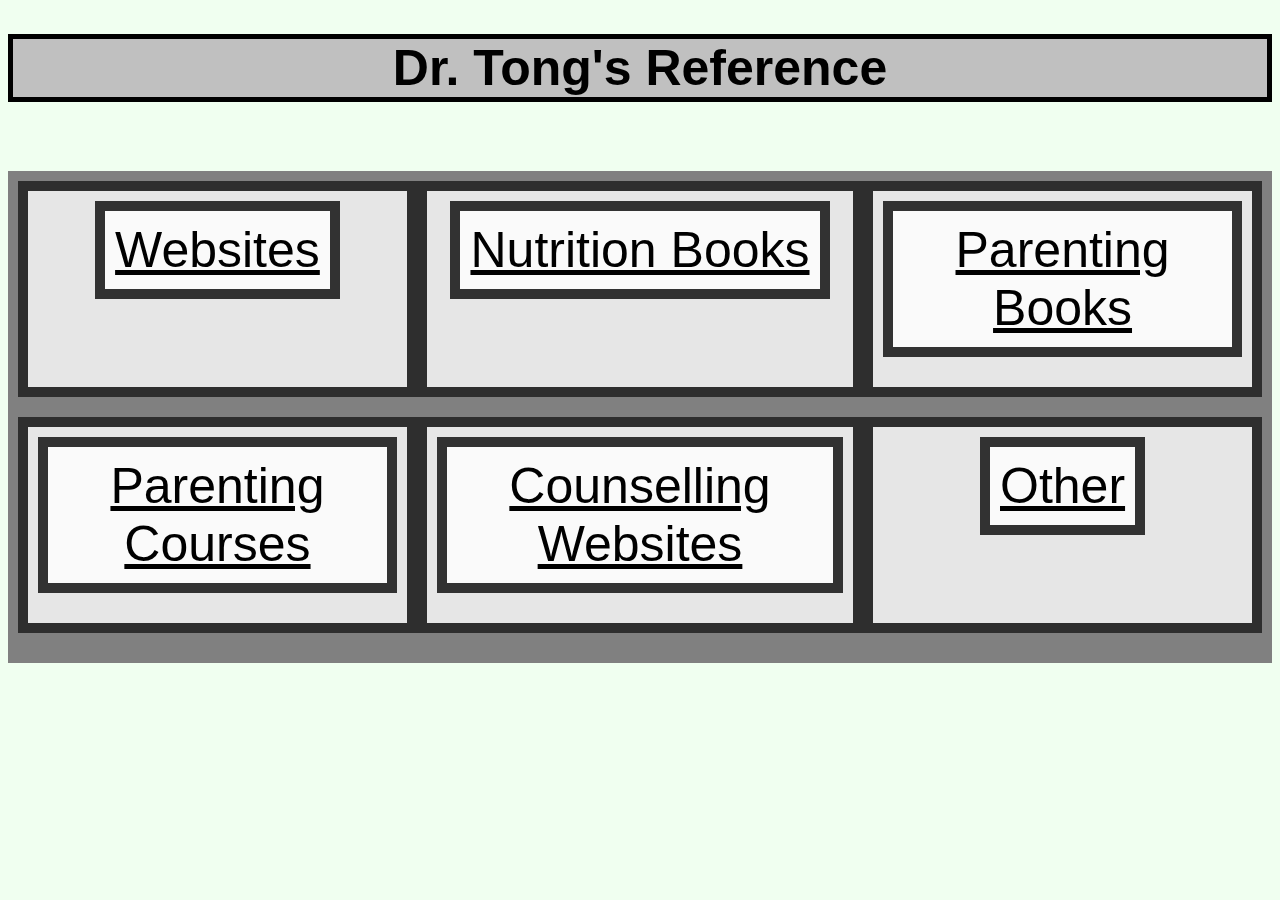
<file: Doctor Website/index.html>
<!DOCTYPE html>
<html lang="en">
<head>
    <meta charset="UTF-8">
    <meta http-equiv="X-UA-Compatible" content="IE=edge">
    <meta name="viewport" content="width=device-width, initial-scale=1.0">
    <title>Dr. Tong - Websites</title>
    <link rel ="stylesheet" href="styles.css">
    <link rel ="stylesheet" href="special.css">
   
    
    
</head>
<body>
   

<h1 class= "title">Dr. Tong's Reference</h1>

<br>
<br>
<div class="grid-container">
    <div class="grid-item"><button class ="grid-item" id ="1"><a href="websites.html">Websites</a></button></div>
    <div class="grid-item"><button class ="grid-item" id ="2"><a href="Nutritionbooks.html">Nutrition Books</a></button></div>
    <div class="grid-item"><button class ="grid-item" id ="3"><a href="Parentingbooks.html">Parenting Books</a></button></div>
    <div class="grid-item"><button class ="grid-item" id ="4"><a href="Parentingcourses.html">Parenting Courses</a></button></div>
    <div class="grid-item"><button class ="grid-item" id ="5"><a href="Counsellingwebsites.html">Counselling Websites</a></button></div>
    <div class="grid-item"><button class ="grid-item" id ="6"><a href="websites.html">Other</a></button></div>

  </div>

    
    
</body>
</html>
</file>
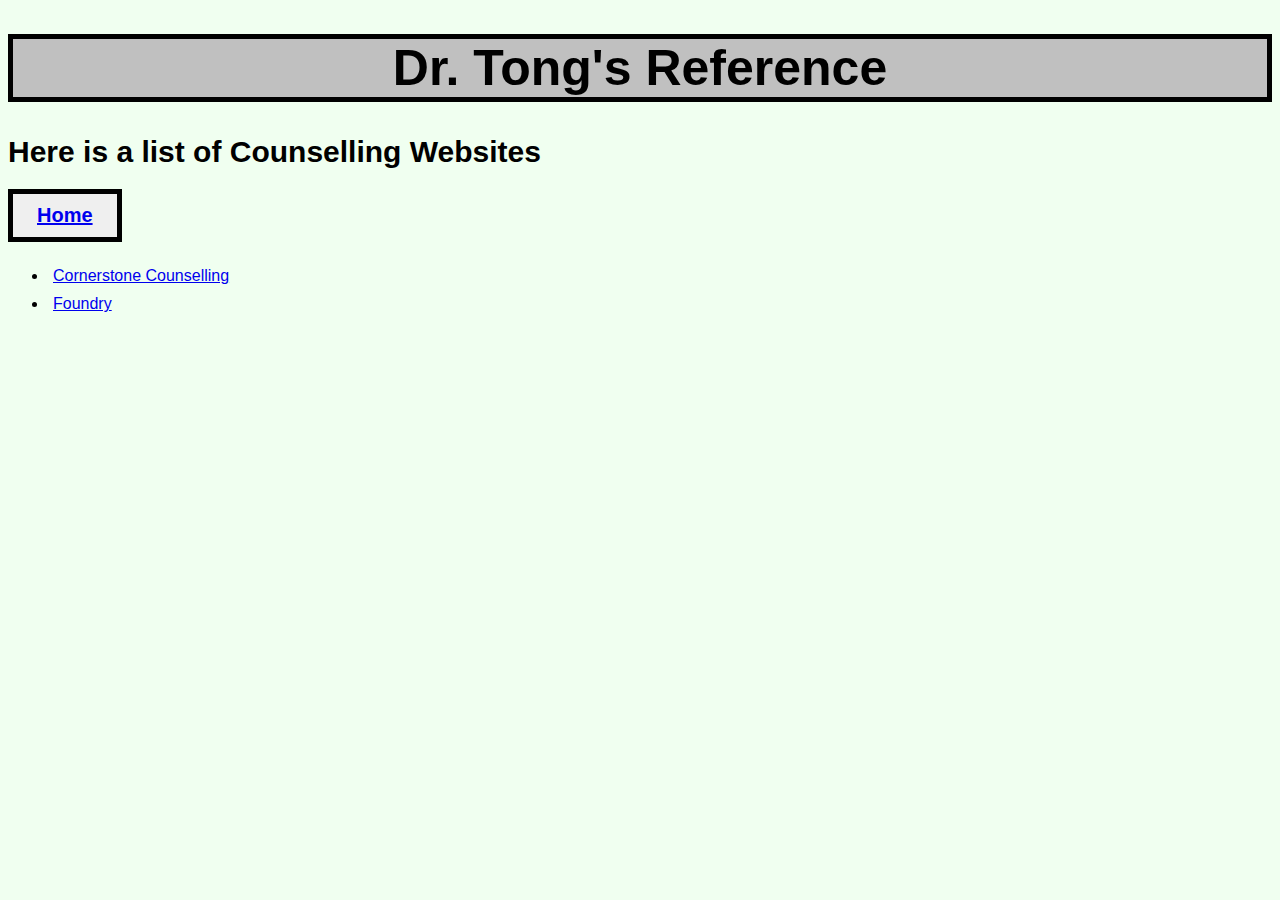
<file: Doctor Website/Counsellingwebsites.html>
<!DOCTYPE html>
<html lang="en">
<head>
    <meta charset="UTF-8">
    <meta http-equiv="X-UA-Compatible" content="IE=edge">
    <meta name="viewport" content="width=device-width, initial-scale=1.0">
    <title>Dr. Tong - Websites</title>
    <link rel ="stylesheet" href="styles.css">
   
    <link rel="icon" href="https://upload.wikimedia.org/wikipedia/commons/c/cb/Pocket-Gopher_Ano-Nuevo-SP.jpg" type="image/x-icon"/>
    
</head>
<body>
   

<h1 class= "title">Dr. Tong's Reference</h1>

<h1 class = "headers" id = "num1"> Here is a list of Counselling Websites</h1>
<h1 class = "headers" id = "num1"> <button id ="specbutton"><a href="index.html">Home</a></button> </h1>

<ul>
    <li class="list4"><a href="https://cornerstonepsychology.ca/">Cornerstone Counselling</a></li>
    <li class="list4"><a href="https://foundrybc.ca/">Foundry</a></li>
</ul>


    
    
</body>
</html>
</file>
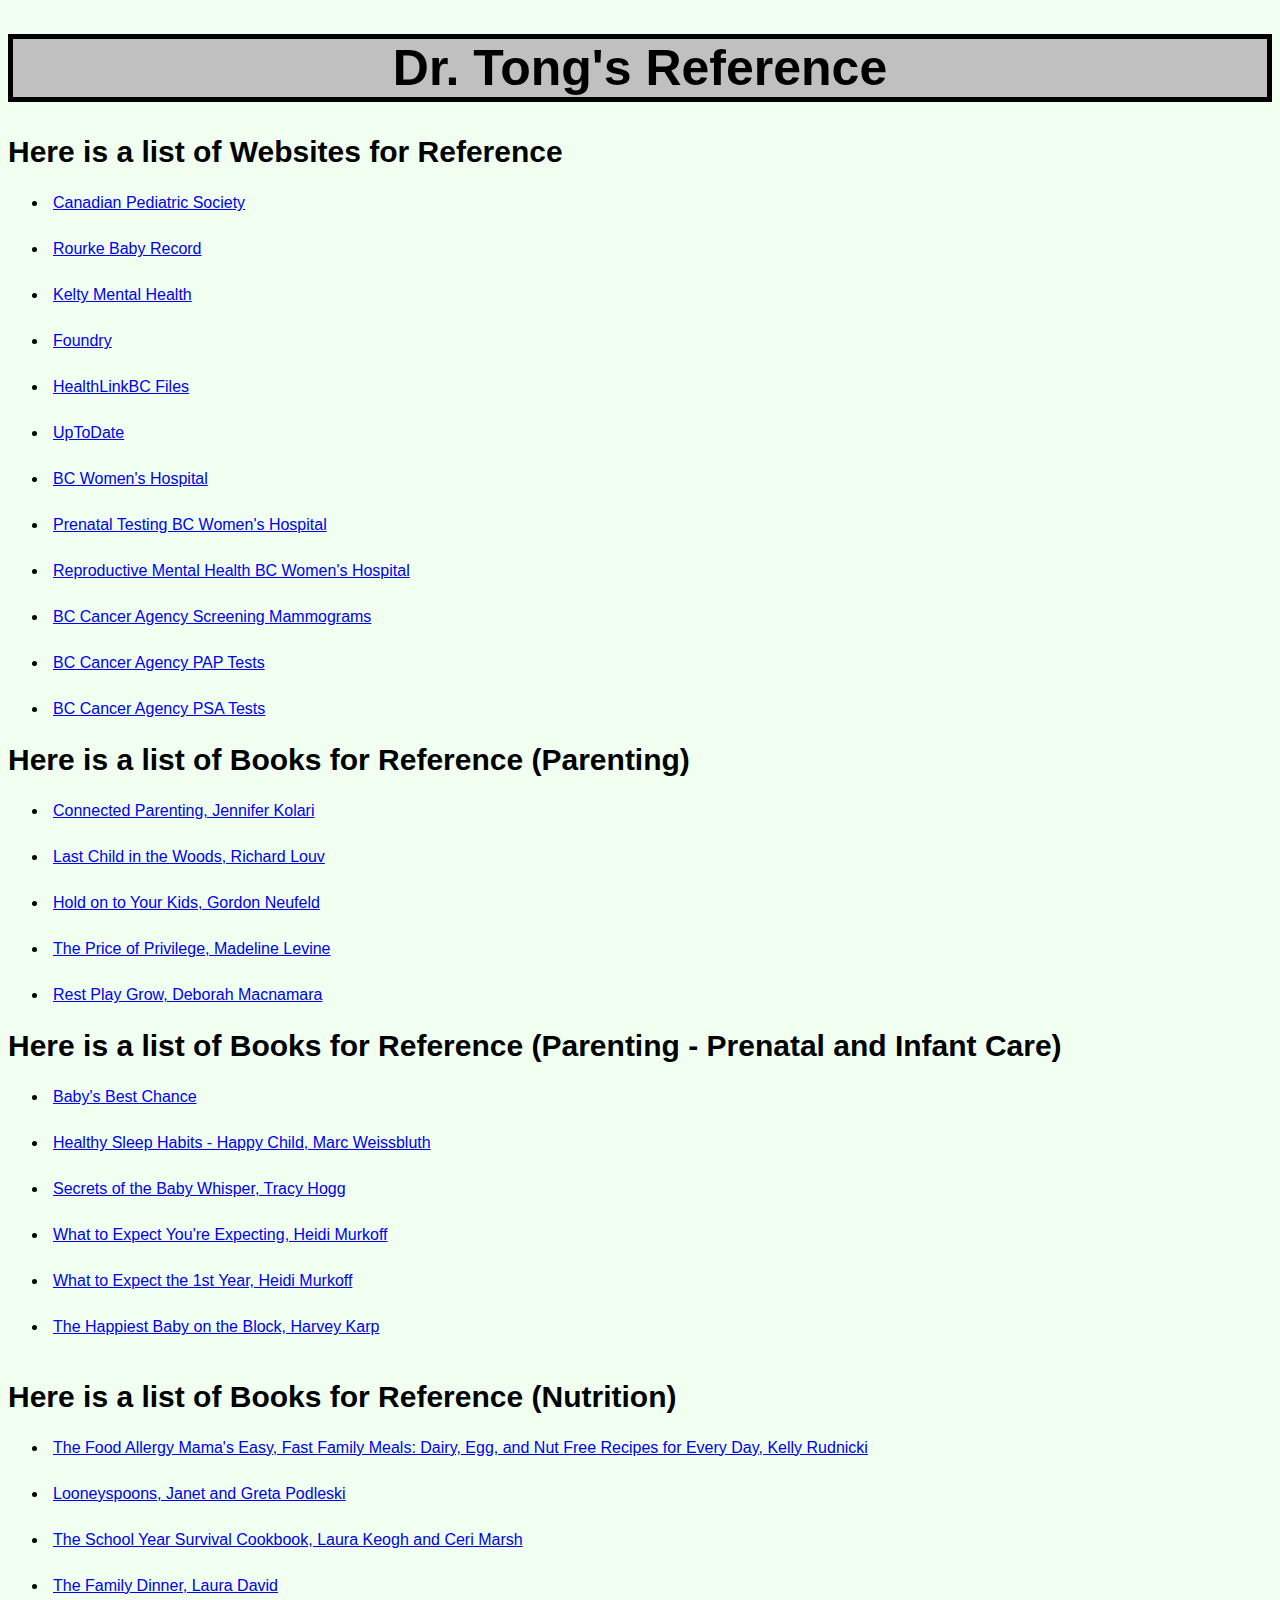
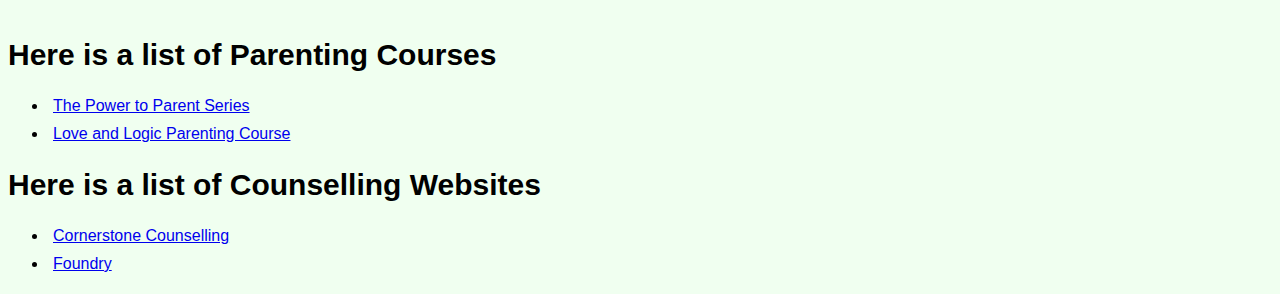
<file: Doctor Website/fullpath.html>
<!DOCTYPE html>
<html lang="en">
<head>
    <meta charset="UTF-8">
    <meta http-equiv="X-UA-Compatible" content="IE=edge">
    <meta name="viewport" content="width=device-width, initial-scale=1.0">
    <title>Dr. Tong - Websites</title>
    <link rel ="stylesheet" href="styles.css">
   
    
    
</head>
<body>
   

<h1 class= "title">Dr. Tong's Reference</h1>
<h1 class = "headers" id = "num1"> Here is a list of Websites for Reference </h1>

<ul>
    <li class="list1"><a href="https://www.cps.ca/">Canadian Pediatric Society</a></li>
    <br>
    <li class="list1"><a href="https://www.rourkebabyrecord.ca/">Rourke Baby Record</a> </li>
    <br>
    <li class="list1"><a href="https://keltymentalhealth.ca/">Kelty Mental Health</a></li>
    <br>
    <li class="list1"><a href="https://foundrybc.ca/">Foundry</a></li>
    <br>
    <li class="list1"> <a href="https://www.healthlinkbc.ca/services-and-resources/healthlinkbc-files">HealthLinkBC Files</a></li>
    <br>
    <li class="list1"><a href ="https://www.uptodate.com/contents/search">UpToDate</a></li>
    <br>
    <li class="list1"><a href="http://www.bcwomens.ca/">BC Women's Hospital</a></li>
    <br>
    <li class="list1"><a href="http://www.bcwomens.ca/our-services/pregnancy-prenatal-care/prenatal-screening">Prenatal Testing BC Women's Hospital</a></li>
    <br>
    <li class="list1"><a href="http://www.bcwomens.ca/our-services/specialized-services/mental-health">Reproductive Mental Health BC Women's Hospital</a></li>
    <br>
    <li class="list1"><a href="http://www.bccancer.bc.ca/screening/breast/get-a-mammogram">BC Cancer Agency Screening Mammograms</a></li>
    <br>
    <li class="list1"><a href="http://www.bccancer.bc.ca/screening/cervix">BC Cancer Agency PAP Tests</a></li>
    <br>
    <li class="list1"><a href="http://www.bccancer.bc.ca/health-info/types-of-cancer/pelvic-area/prostate">BC Cancer Agency PSA Tests</a></li>

</ul>

<h1 class = "headers" id = "num1"> Here is a list of Books for Reference (Parenting)</h1>

<ul>

    <li class= "list2"><a href ="https://www.amazon.ca/Connected-Parenting-How-Raise-Great/dp/0143168770/ref=sr_1_1?dchild=1&gclid=CjwKCAjwj8eJBhA5EiwAg3z0my6sBGltHJVgkOpEsKvNjnEJg5OG9HB1hrjnSOS-B4fDdE8QHSKngBoCUpQQAvD_BwE&hvadid=538274649777&hvdev=c&hvlocphy=9001540&hvnetw=g&hvqmt=e&hvrand=3077538869664329687&hvtargid=kwd-423045030158&hydadcr=8191_9618101&keywords=connected+parenting+jennifer+kolari&qid=1630708406&sr=8-1">Connected Parenting, Jennifer Kolari</a></li>
    <br>
    <li class="list2"><a href="https://www.amazon.ca/Last-Child-Woods-Children-Nature-Deficit/dp/156512605X">Last Child in the Woods, Richard Louv</a></li>
    <br>
    <li class="list2"><a href="https://www.amazon.ca/Hold-Your-Kids-Parents-Matter/dp/0307361969/ref=sr_1_1?dchild=1&keywords=hold+on+to+your+kids&qid=1630708647&s=books&sr=1-1">Hold on to Your Kids, Gordon Neufeld</a></li>
    <br>
    <li class="list2"><a href="https://www.amazon.ca/Price-Privilege-Advantage-Generation-Disconnected/dp/006059585X/ref=sr_1_1?dchild=1&keywords=the+price+of+privilege&qid=1630708760&s=books&sr=1-1">The Price of Privilege, Madeline Levine</a></li>   
    <br>
    <li class="list2"><a href="https://www.amazon.ca/Rest-Play-Grow-Making-Preschoolers/dp/0995051208/ref=sr_1_1?dchild=1&keywords=rest+play+grow&qid=1630708911&s=books&sr=1-1">Rest Play Grow, Deborah Macnamara</a></li> 
    

</ul>

<h1 class = "headers" id = "num1"> Here is a list of Books for Reference (Parenting - Prenatal and Infant Care)</h1>

<ul>
    <li class= "list2"><a href="https://www.amazon.ca/Babys-Best-Chance-Handbook-Pregnancy/dp/0470838574/ref=sr_1_2?dchild=1&keywords=baby%27s+best+chance&qid=1630710397&s=books&sr=1-2">Baby's Best Chance</a></li>
    <br>
    <li class= "list2"><a href="https://www.amazon.ca/Healthy-Sleep-Habits-Happy-Child/dp/0553394800/ref=sr_1_1?dchild=1&keywords=mare+weisbluth&qid=1630710458&s=books&sr=1-1-spell">Healthy Sleep Habits - Happy Child, Marc Weissbluth</a></li>
    <br>
    <li class= "list2"><a href="https://www.amazon.ca/Secrets-Baby-Whisperer-Connect-Communicate/dp/0345479092/ref=sr_1_1?dchild=1&keywords=secret+of+the+baby&qid=1630710557&s=books&sr=1-1">Secrets of the Baby Whisper, Tracy Hogg</a></li>
    <br>
    <li class= "list2"><a href="https://www.amazon.ca/What-Expect-When-Youre-Expecting/dp/0761187480/ref=sr_1_1?dchild=1&keywords=what+to+expect+when+you+are+expecting&qid=1630710598&s=books&sr=1-1">What to Expect You're Expecting, Heidi Murkoff</a></li>
    <br>
    <li class= "list2"><a href="https://www.amazon.ca/What-Expect-First-Year-Third/dp/0761181504/ref=sr_1_1?crid=3V8L6MH07C54I&dchild=1&keywords=what+to+expect+in+the+first+year&qid=1630710651&s=books&sr=1-1">What to Expect the 1st Year, Heidi Murkoff</a></li>
    <br>
    <li class= "list2"><a href="https://www.amazon.ca/Happiest-Block-Revised-Updated-Second/dp/0553393235/ref=sr_1_1?dchild=1&keywords=happiest+baby+of+the+block&qid=1630710691&s=books&sr=1-1">The Happiest Baby on the Block, Harvey Karp</a></li>
    <br>
</ul>




<h1 class = "headers" id = "num1"> Here is a list of Books for Reference (Nutrition)</h1>

<ul>
    <li class ="list3"><a href="https://www.amazon.ca/Food-Allergy-Mamas-Family-Meals/dp/1583335005/ref=sr_1_1?dchild=1&keywords=food+allergy+mama&qid=1630709896&s=books&sr=1-1">The Food Allergy Mama's Easy, Fast Family Meals: Dairy, Egg, and Nut Free Recipes for Every Day, Kelly Rudnicki</a></li>
    <br>
    <li class ="list3"><a href="https://www.amazon.ca/Looneyspoons-Low-Fat-Food-Made-Fun/dp/0968063101/ref=sr_1_2?dchild=1&keywords=looneyspoons&qid=1630710035&s=books&sr=1-2">Looneyspoons, Janet and Greta Podleski</a></li>
    <br>
    <li class ="list3"><a href="https://www.amazon.ca/School-Year-Survival-Cookbook-Sanity-Saving/dp/0147530296/ref=sr_1_2?dchild=1&keywords=the+school+year+survival&qid=1630710085&s=books&sr=1-2">The School Year Survival Cookbook, Laura Keogh and Ceri Marsh</a></li>
    <br>
    <li class ="list3"><a href="https://www.amazon.ca/Family-Dinner-Great-Ways-Connect/dp/0446565466/ref=sr_1_1?dchild=1&keywords=the+family+dinner&qid=1630710164&s=books&sr=1-1">The Family Dinner, Laura David</a></li>
    <br>


</ul>


<h1 class = "headers" id = "num1"> Here is a list of Parenting Courses</h1>

<ul>
    <li class="list4"><a href="https://neufeldinstitute.org/products/dvds/power-to-parent/">The Power to Parent Series</a></li>
    <li class="list4"><a href="https://www.loveandlogic.com/pages/love-and-logic-parenting-online">Love and Logic Parenting Course</a></li>
</ul>


<h1 class = "headers" id = "num1"> Here is a list of Counselling Websites</h1>

<ul>
    <li class="list4"><a href="https://cornerstonepsychology.ca/">Cornerstone Counselling</a></li>
    <li class="list4"><a href="https://foundrybc.ca/">Foundry</a></li>
</ul>


    
    
</body>
</html>
</file>
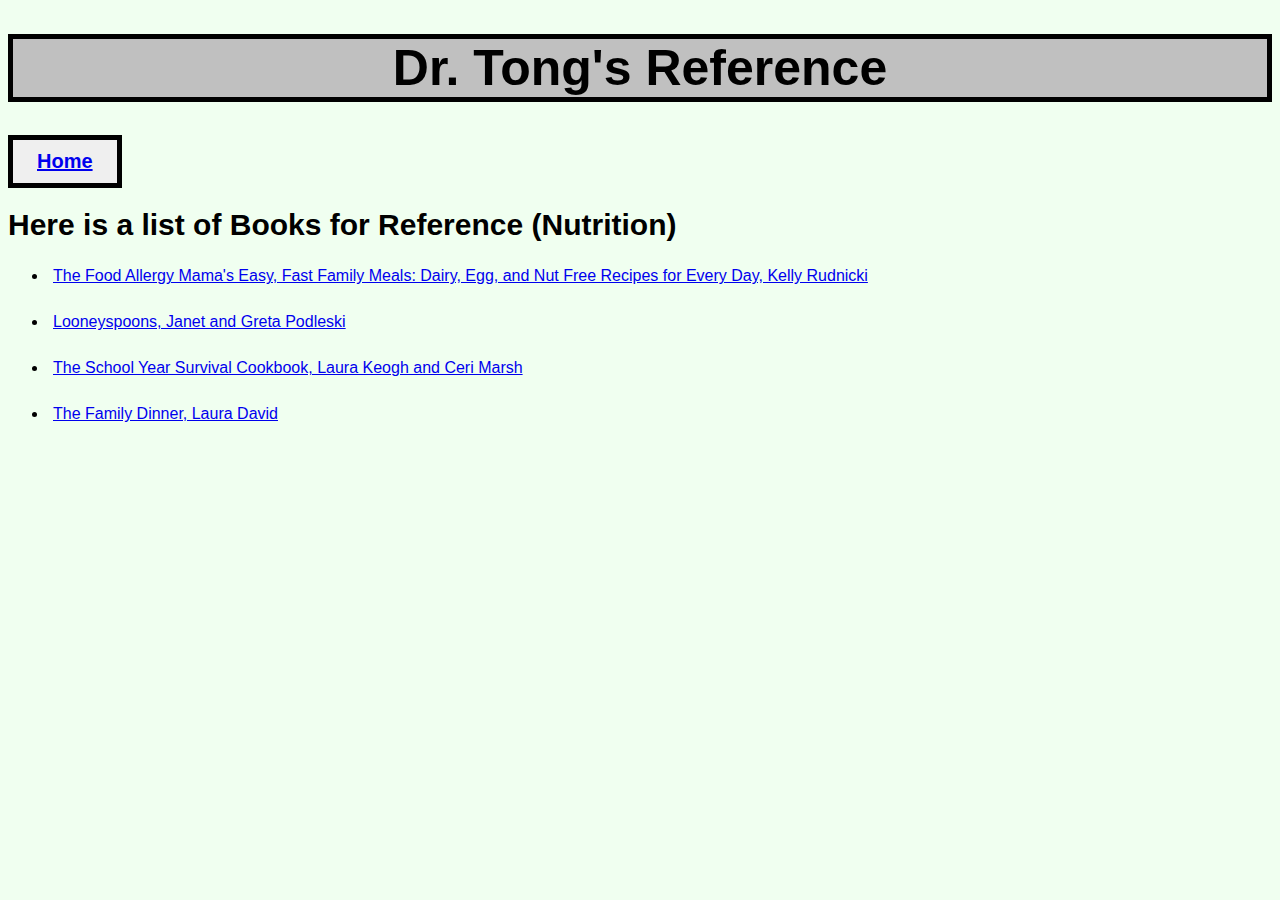
<file: Doctor Website/Nutritionbooks.html>
<!DOCTYPE html>
<html lang="en">
<head>
    <meta charset="UTF-8">
    <meta http-equiv="X-UA-Compatible" content="IE=edge">
    <meta name="viewport" content="width=device-width, initial-scale=1.0">
    <title>Dr. Tong - Websites</title>
    <link rel ="stylesheet" href="styles.css">
   
   
    
</head>
<body>
   

<h1 class= "title">Dr. Tong's Reference</h1>
<h1 class = "headers" id = "num1"> <button id ="specbutton"><a href="index.html">Home</a></button> </h1>
<h1 class = "headers" id = "num1"> Here is a list of Books for Reference (Nutrition)</h1>

<ul>
    <li class ="list3"><a href="https://www.amazon.ca/Food-Allergy-Mamas-Family-Meals/dp/1583335005/ref=sr_1_1?dchild=1&keywords=food+allergy+mama&qid=1630709896&s=books&sr=1-1">The Food Allergy Mama's Easy, Fast Family Meals: Dairy, Egg, and Nut Free Recipes for Every Day, Kelly Rudnicki</a></li>
    <br>
    <li class ="list3"><a href="https://www.amazon.ca/Looneyspoons-Low-Fat-Food-Made-Fun/dp/0968063101/ref=sr_1_2?dchild=1&keywords=looneyspoons&qid=1630710035&s=books&sr=1-2">Looneyspoons, Janet and Greta Podleski</a></li>
    <br>
    <li class ="list3"><a href="https://www.amazon.ca/School-Year-Survival-Cookbook-Sanity-Saving/dp/0147530296/ref=sr_1_2?dchild=1&keywords=the+school+year+survival&qid=1630710085&s=books&sr=1-2">The School Year Survival Cookbook, Laura Keogh and Ceri Marsh</a></li>
    <br>
    <li class ="list3"><a href="https://www.amazon.ca/Family-Dinner-Great-Ways-Connect/dp/0446565466/ref=sr_1_1?dchild=1&keywords=the+family+dinner&qid=1630710164&s=books&sr=1-1">The Family Dinner, Laura David</a></li>
    <br>


</ul>



    
</body>
</html>
</file>
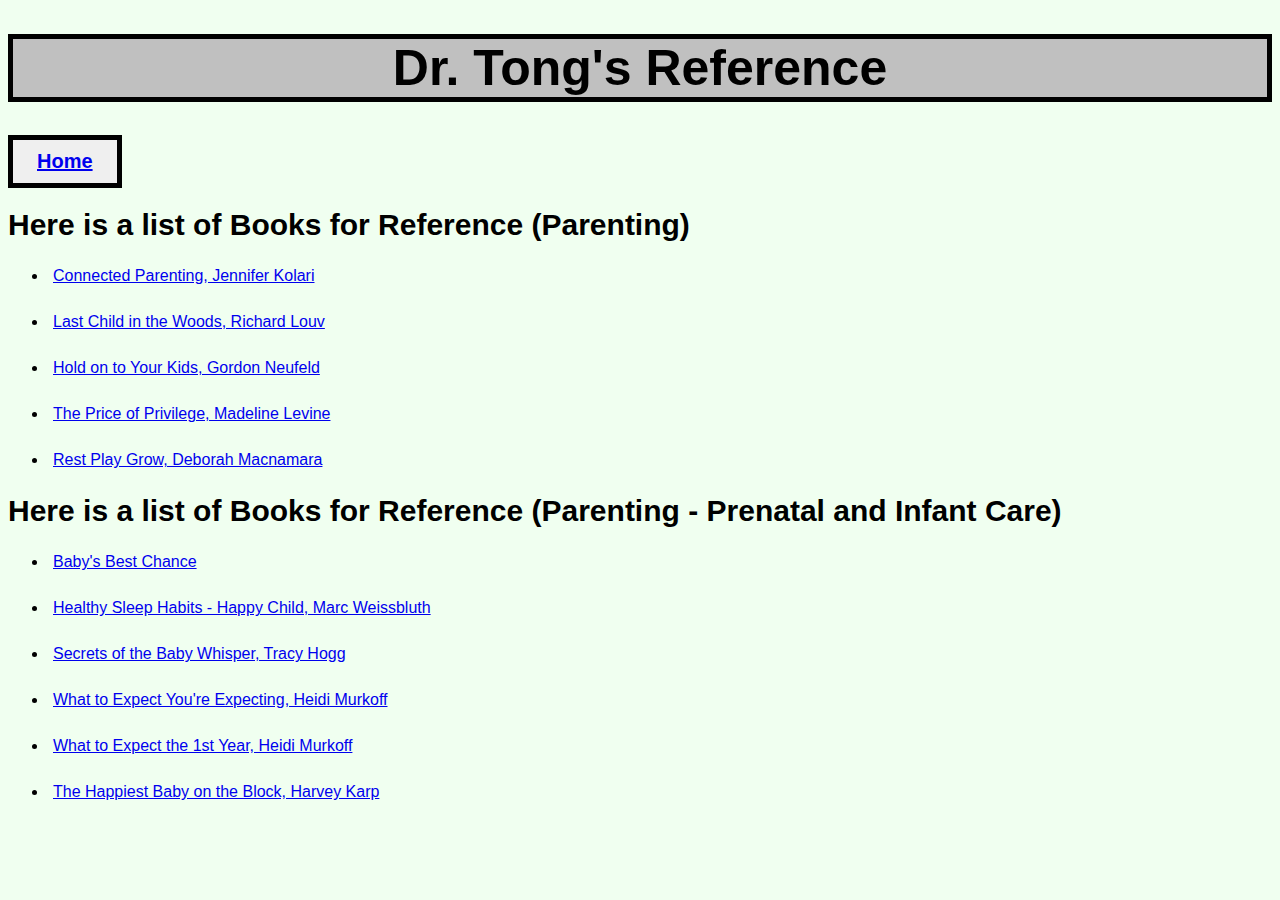
<file: Doctor Website/Parentingbooks.html>
<!DOCTYPE html>
<html lang="en">
<head>
    <meta charset="UTF-8">
    <meta http-equiv="X-UA-Compatible" content="IE=edge">
    <meta name="viewport" content="width=device-width, initial-scale=1.0">
    <title>Dr. Tong - Websites</title>
    <link rel ="stylesheet" href="styles.css">
   
    
    
</head>
<body>
   

<h1 class= "title">Dr. Tong's Reference</h1>
<h1 class = "headers" id = "num1"> <button id ="specbutton"><a href="index.html">Home</a></button> </h1>


<h1 class = "headers" id = "num1"> Here is a list of Books for Reference (Parenting)</h1>

<ul>

    <li class= "list2"><a href ="https://www.amazon.ca/Connected-Parenting-How-Raise-Great/dp/0143168770/ref=sr_1_1?dchild=1&gclid=CjwKCAjwj8eJBhA5EiwAg3z0my6sBGltHJVgkOpEsKvNjnEJg5OG9HB1hrjnSOS-B4fDdE8QHSKngBoCUpQQAvD_BwE&hvadid=538274649777&hvdev=c&hvlocphy=9001540&hvnetw=g&hvqmt=e&hvrand=3077538869664329687&hvtargid=kwd-423045030158&hydadcr=8191_9618101&keywords=connected+parenting+jennifer+kolari&qid=1630708406&sr=8-1">Connected Parenting, Jennifer Kolari</a></li>
    <br>
    <li class="list2"><a href="https://www.amazon.ca/Last-Child-Woods-Children-Nature-Deficit/dp/156512605X">Last Child in the Woods, Richard Louv</a></li>
    <br>
    <li class="list2"><a href="https://www.amazon.ca/Hold-Your-Kids-Parents-Matter/dp/0307361969/ref=sr_1_1?dchild=1&keywords=hold+on+to+your+kids&qid=1630708647&s=books&sr=1-1">Hold on to Your Kids, Gordon Neufeld</a></li>
    <br>
    <li class="list2"><a href="https://www.amazon.ca/Price-Privilege-Advantage-Generation-Disconnected/dp/006059585X/ref=sr_1_1?dchild=1&keywords=the+price+of+privilege&qid=1630708760&s=books&sr=1-1">The Price of Privilege, Madeline Levine</a></li>   
    <br>
    <li class="list2"><a href="https://www.amazon.ca/Rest-Play-Grow-Making-Preschoolers/dp/0995051208/ref=sr_1_1?dchild=1&keywords=rest+play+grow&qid=1630708911&s=books&sr=1-1">Rest Play Grow, Deborah Macnamara</a></li> 
    

</ul>

<h1 class = "headers" id = "num1"> Here is a list of Books for Reference (Parenting - Prenatal and Infant Care)</h1>

<ul>
    <li class= "list2"><a href="https://www.amazon.ca/Babys-Best-Chance-Handbook-Pregnancy/dp/0470838574/ref=sr_1_2?dchild=1&keywords=baby%27s+best+chance&qid=1630710397&s=books&sr=1-2">Baby's Best Chance</a></li>
    <br>
    <li class= "list2"><a href="https://www.amazon.ca/Healthy-Sleep-Habits-Happy-Child/dp/0553394800/ref=sr_1_1?dchild=1&keywords=mare+weisbluth&qid=1630710458&s=books&sr=1-1-spell">Healthy Sleep Habits - Happy Child, Marc Weissbluth</a></li>
    <br>
    <li class= "list2"><a href="https://www.amazon.ca/Secrets-Baby-Whisperer-Connect-Communicate/dp/0345479092/ref=sr_1_1?dchild=1&keywords=secret+of+the+baby&qid=1630710557&s=books&sr=1-1">Secrets of the Baby Whisper, Tracy Hogg</a></li>
    <br>
    <li class= "list2"><a href="https://www.amazon.ca/What-Expect-When-Youre-Expecting/dp/0761187480/ref=sr_1_1?dchild=1&keywords=what+to+expect+when+you+are+expecting&qid=1630710598&s=books&sr=1-1">What to Expect You're Expecting, Heidi Murkoff</a></li>
    <br>
    <li class= "list2"><a href="https://www.amazon.ca/What-Expect-First-Year-Third/dp/0761181504/ref=sr_1_1?crid=3V8L6MH07C54I&dchild=1&keywords=what+to+expect+in+the+first+year&qid=1630710651&s=books&sr=1-1">What to Expect the 1st Year, Heidi Murkoff</a></li>
    <br>
    <li class= "list2"><a href="https://www.amazon.ca/Happiest-Block-Revised-Updated-Second/dp/0553393235/ref=sr_1_1?dchild=1&keywords=happiest+baby+of+the+block&qid=1630710691&s=books&sr=1-1">The Happiest Baby on the Block, Harvey Karp</a></li>
    <br>
</ul>










    
    
</body>
</html>
</file>
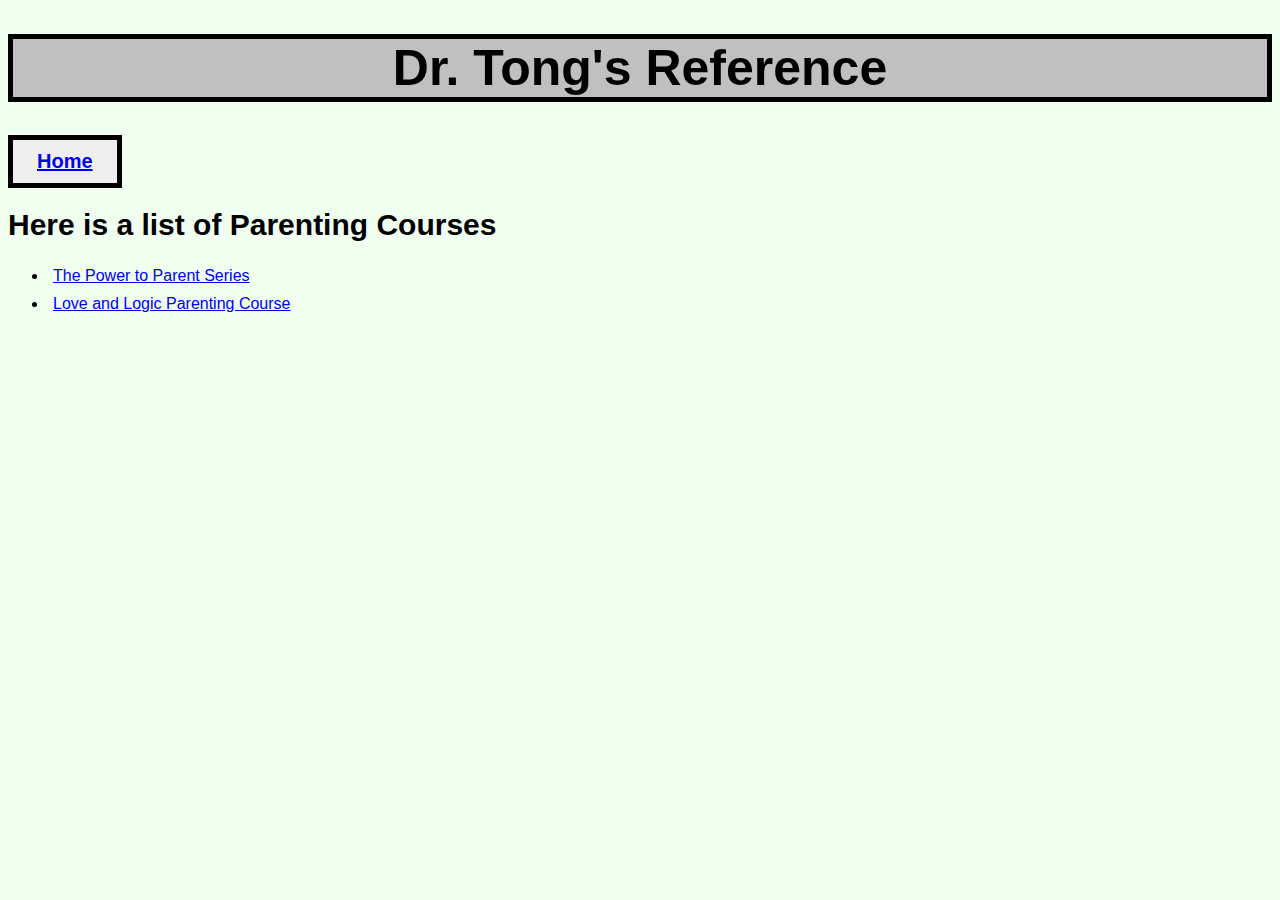
<file: Doctor Website/Parentingcourses.html>
<!DOCTYPE html>
<html lang="en">
<head>
    <meta charset="UTF-8">
    <meta http-equiv="X-UA-Compatible" content="IE=edge">
    <meta name="viewport" content="width=device-width, initial-scale=1.0">
    <title>Dr. Tong - Websites</title>
    <link rel ="stylesheet" href="styles.css">
   
    <link rel="icon" href="https://upload.wikimedia.org/wikipedia/commons/c/cb/Pocket-Gopher_Ano-Nuevo-SP.jpg" type="image/x-icon"/>
    
</head>
<body>
   

<h1 class= "title">Dr. Tong's Reference</h1>
<h1 class = "headers" id = "num1"> <button id ="specbutton"><a href="index.html">Home</a></button> </h1>



<h1 class = "headers" id = "num1"> Here is a list of Parenting Courses</h1>

<ul>
    <li class="list4"><a href="https://neufeldinstitute.org/products/dvds/power-to-parent/">The Power to Parent Series</a></li>
    <li class="list4"><a href="https://www.loveandlogic.com/pages/love-and-logic-parenting-online">Love and Logic Parenting Course</a></li>
</ul>



    
    
</body>
</html>
</file>
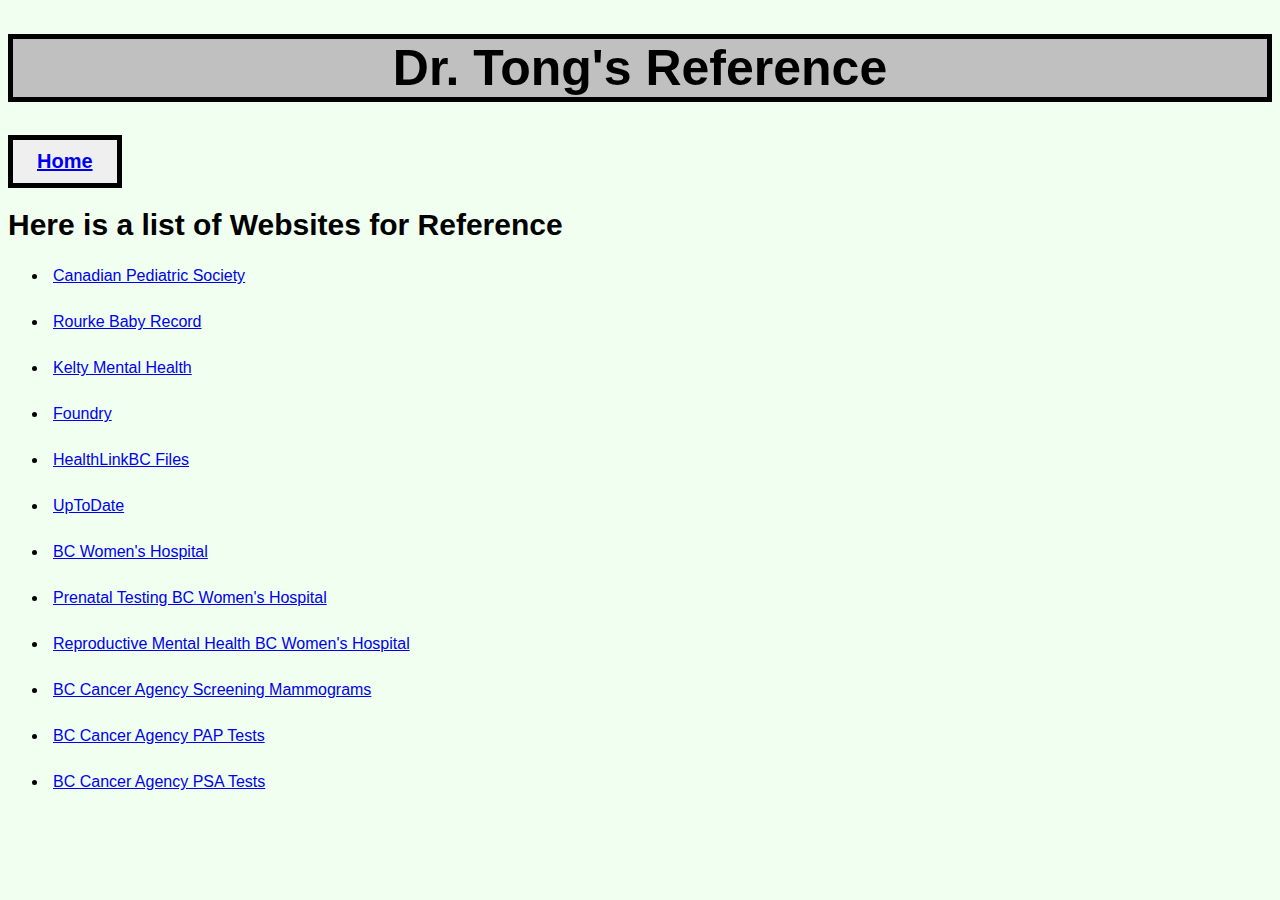
<file: Doctor Website/Websites.html>
<!DOCTYPE html>
<html lang="en">
<head>
    <meta charset="UTF-8">
    <meta http-equiv="X-UA-Compatible" content="IE=edge">
    <meta name="viewport" content="width=device-width, initial-scale=1.0">
    <title>Dr. Tong - Websites</title>
    <link rel ="stylesheet" href="styles.css">
   
    
    
</head>
<body>
   

<h1 class= "title">Dr. Tong's Reference</h1>
<h1 class = "headers" id = "num1"> <button id ="specbutton"><a href="index.html">Home</a></button> </h1>

<h1 class = "headers" id = "num1"> Here is a list of Websites for Reference </h1>


<ul>
    <li class="list1"><a href="https://www.cps.ca/">Canadian Pediatric Society</a></li>
    <br>
    <li class="list1"><a href="https://www.rourkebabyrecord.ca/">Rourke Baby Record</a> </li>
    <br>
    <li class="list1"><a href="https://keltymentalhealth.ca/">Kelty Mental Health</a></li>
    <br>
    <li class="list1"><a href="https://foundrybc.ca/">Foundry</a></li>
    <br>
    <li class="list1"> <a href="https://www.healthlinkbc.ca/services-and-resources/healthlinkbc-files">HealthLinkBC Files</a></li>
    <br>
    <li class="list1"><a href ="https://www.uptodate.com/contents/search">UpToDate</a></li>
    <br>
    <li class="list1"><a href="http://www.bcwomens.ca/">BC Women's Hospital</a></li>
    <br>
    <li class="list1"><a href="http://www.bcwomens.ca/our-services/pregnancy-prenatal-care/prenatal-screening">Prenatal Testing BC Women's Hospital</a></li>
    <br>
    <li class="list1"><a href="http://www.bcwomens.ca/our-services/specialized-services/mental-health">Reproductive Mental Health BC Women's Hospital</a></li>
    <br>
    <li class="list1"><a href="http://www.bccancer.bc.ca/screening/breast/get-a-mammogram">BC Cancer Agency Screening Mammograms</a></li>
    <br>
    <li class="list1"><a href="http://www.bccancer.bc.ca/screening/cervix">BC Cancer Agency PAP Tests</a></li>
    <br>
    <li class="list1"><a href="http://www.bccancer.bc.ca/health-info/types-of-cancer/pelvic-area/prostate">BC Cancer Agency PSA Tests</a></li>

</ul>


</body>
</html>
</file>
<file: Doctor Website/styles.css>
body{
    background-color: honeydew;
}
.title{
    font-family:-apple-system, BlinkMacSystemFont, 'Segoe UI', Roboto, Oxygen, Ubuntu, Cantarell, 'Open Sans', 'Helvetica Neue', sans-serif;
    font-size: 50px;
    text-align: center;
    background-color: silver;
    border: 5px solid black;
    

}

.headers{
    font-weight: bold;
    font-family:-apple-system, BlinkMacSystemFont, 'Segoe UI', Roboto, Oxygen, Ubuntu, Cantarell, 'Open Sans', 'Helvetica Neue', sans-serif;
    font-size: 30px;
    
}

li {
    font-family:-apple-system, BlinkMacSystemFont, 'Segoe UI', Roboto, Oxygen, Ubuntu, Cantarell, 'Open Sans', 'Helvetica Neue', sans-serif;
    margin: 0%;
}


ul{
    margin-left: 0%;
 }

.list1{
    border: 5px solid honeydew;
}

.list1:hover{
    border: 5px solid black;
    margin: 0%;
}

.list2{
    border: 5px solid honeydew;
}

.list2:hover{
    border: 5px solid black;
    margin: 0%;
}

.list3{
    border: 5px solid honeydew;
}

.list3:hover{
    border: 5px solid black;
    margin: 0%;
}

.list4{
    border: 5px solid honeydew;
}

.list4:hover{
    border: 5px solid black;
    margin: 0%;
}

#specbutton{
    padding: 10px 24px;
    font-size: 20px;
    border: 5px solid black;
    font-weight: bold; 
}


#specbutton:hover{
    background-color: yellow;


}
</file>
<file: Doctor Website/special.css>
.grid-container {
  display:grid;
  grid-template-columns: auto auto auto;
  background-color: grey;
  padding: 10px;
  
}

.grid-item {
  background-color: rgba(255, 255, 255, 0.8);
  border: 10px solid rgba(0, 0, 0, 0.8);
  padding: 10px;
  margin-bottom: 20px;
  font-size: 50px;
  text-align: center;
  font-family:-apple-system, BlinkMacSystemFont, 'Segoe UI', Roboto, Oxygen, Ubuntu, Cantarell, 'Open Sans', 'Helvetica Neue', sans-serif;
  
}

.grid-item:hover{
  
  border: 10px solid white;
  
}

a:visited{
  color:black
}

a:link{
color:black;

}
</file>
